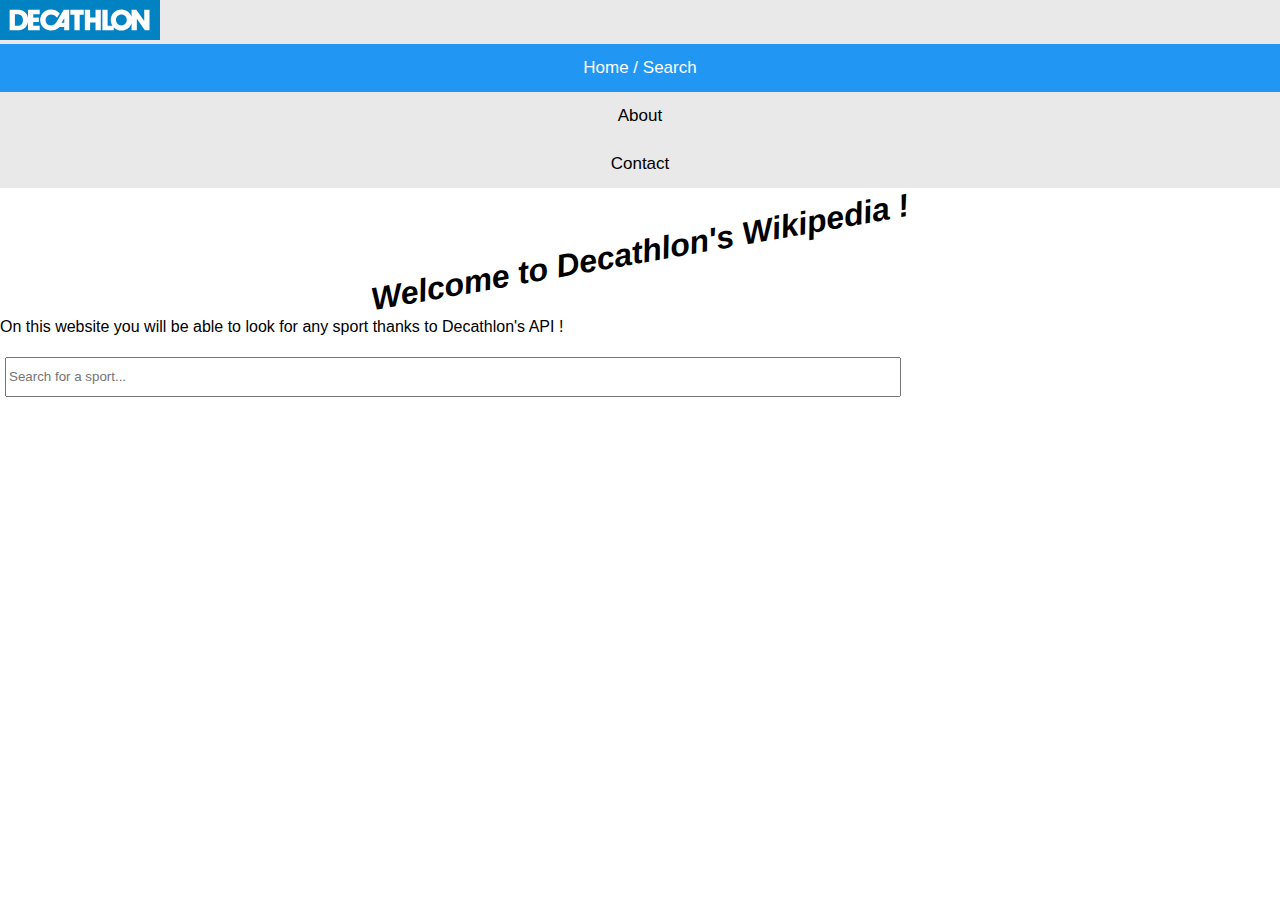
<file: index.html>
<!DOCTYPE html>
<html lang="en">
<meta name="viewport" content="width=device-width, initial-scale=1">

<style>
    * {
        box-sizing: border-box;
    }

    h1 {
        text-align: center;
        transform: rotate(-10deg);
        padding: 25px;
        font-style: italic;
    }

    input.sportSearch {
        margin: 5px;
        width: 70%;
        height: 30px;
        height: 40px;
    }

    ul.epure {
        list-style-type: none;
    }

    body {
        margin: 0;
        font-family: Arial, Helvetica, sans-serif;
    }

    .topnav {
        overflow: hidden;
        background-color: #e9e9e9;
    }

    .topnav a {
        float: none;
        display: block;
        color: black;
        text-align: center;
        padding: 14px 16px;
        text-decoration: none;
        font-size: 17px;
    }

    .topnav a:hover {
        background-color: #ddd;
        color: black;
    }

    .topnav a.active {
        background-color: #2196F3;
        color: white;
    }


    @media screen and (max-width: 600px) {
        .topnav a {
            float: none;
            display: block;
            text-align: left;
            width: 100%;
            margin: 0;
            padding: 14px;
        }
    }
</style>
</head>
<title>
    SportWiki by Decathlon
</title>

<div class="topnav">
    <svg height="40px" viewBox="0 0 200 50" aria-label="Decathlon" role="img">
        <title>Decathlon</title>
        <g id="decathlon-logo" stroke="none" stroke-width="1" fill="none" fill-rule="evenodd">
            <g>
                <polygon id="Mask" fill="#0082C3" points="0 50 200 50 200 0 0 0"></polygon>
                <path
                    d="M74.527071,16.6779432 L74.5871824,16.7553801 L71.2267902,22.1407602 L71.002557,21.8748979 L70.8460776,21.700949 L70.539255,21.3787525 L70.2887046,21.1312369 C69.0363546,19.9259321 66.6358297,18.0780871 63.7352818,18.1375439 C59.9290815,18.2085965 57.0226936,21.325848 57.0226936,24.9547953 C57.0226936,28.1436842 58.9669204,31.6966082 64.1392314,31.7764327 C67.113322,31.8130862 69.1436987,29.7118123 70.1836322,28.1974417 L70.3846431,27.8933918 C70.5039784,27.7066387 70.7838561,27.2462134 71.1752358,26.5953638 L79.674898,12.2866667 L86.5528714,12.2866667 L86.5528714,37.6767251 L80.2228644,37.6767251 L80.2228644,33.8676608 L75.1805945,33.8468248 L74.5072706,33.8509942 L74.3235998,33.858709 L74.2914123,33.8649142 L74.2959289,33.8676608 L74.1598124,34.0180955 L73.9980541,34.1851087 L73.7694056,34.4074517 L73.5771497,34.5846179 L73.3555225,34.7794959 L73.1047092,34.9893808 C71.3357459,36.4326274 67.6334022,38.6960396 62.2447664,38.1735088 C56.8341838,37.6568421 50.2120451,33.3854971 50.2120451,24.8340351 C50.2120451,20.7740936 53.2729877,12.0123977 63.7964597,11.7773099 C70.2757311,11.6338809 74.0171371,16.0367651 74.527071,16.6779432 Z M151.806828,11.7558772 C155.269964,11.7558772 158.547517,13.0839474 161.071324,15.526345 C162.688692,17.0955516 163.833945,18.9380513 164.476033,20.934262 L164.47457,12.2863743 L170.416141,12.2863743 L180.294465,26.3963158 L180.294465,12.2863743 L186.881185,12.2863743 L186.881185,37.6936842 L181.094168,37.6936842 L171.058655,23.5384211 L171.058655,37.6936842 L164.47457,37.6936842 L164.475487,28.9844263 C163.864697,30.9717297 162.802078,32.7568784 161.328329,34.2509064 C158.810084,36.8365789 155.381196,38.2389181 151.769653,38.2389181 C147.984791,38.2389181 144.740588,36.9068625 142.198981,34.3055955 L142.199356,37.6936842 L127.989697,37.6936842 L127.989697,12.2910526 L134.527826,12.2910526 L134.527826,32.0799415 L140.436099,32.0812283 C139.101501,29.9643233 138.427608,27.515233 138.427608,24.732193 C138.427608,21.2096784 139.806598,17.9710819 142.362018,15.4938889 C144.914804,13.0117251 148.120934,11.7558772 151.806828,11.7558772 Z M21.2259697,12.2866082 C25.4943703,12.2866082 28.4777429,12.8202339 31.2769964,15.3216959 C33.2874427,17.1134282 34.5586383,19.5436013 35.0146705,22.5223167 L35.0132665,12.2866082 L49.6394612,12.2866082 L49.6394612,17.8759649 L41.5929612,17.8850292 L41.5929612,22.0359064 L48.560506,22.0297661 L48.560506,27.4935088 L41.5929612,27.5005263 L41.5929612,32.1054971 L49.6394612,32.1054971 L49.6394612,37.6765497 L35.0132665,37.6765497 L35.0151902,27.5477124 C34.5656005,30.3264025 33.3179492,32.6755167 31.3068535,34.5491813 C28.4393969,37.188655 25.9071014,37.6936257 22.1266602,37.6936257 L12.0381658,37.6936257 L12.0381658,12.2866082 L21.2259697,12.2866082 Z M104.712103,12.2764327 L104.712103,18.3504094 L99.6088731,18.3504094 L99.6088731,37.6936842 L93.0338619,37.6936842 L93.0338619,18.3504094 L87.9259487,18.3504094 L87.9259487,12.2764327 L104.712103,12.2764327 Z M112.640813,12.2840351 L112.640813,21.9322807 L119.407554,21.9322807 L119.407554,12.2840351 L125.982566,12.2840351 L125.982566,37.6936842 L119.407554,37.6936842 L119.407554,27.9717544 L112.640813,27.9717544 L112.640813,37.6936842 L106.068729,37.6936842 L106.068729,12.2840351 L112.640813,12.2840351 Z M21.2259697,17.7500585 L18.6152261,17.7500585 L18.6152261,32.1138012 L21.2558269,32.1138012 C26.2879263,32.1138012 28.6662527,29.9032749 28.6662527,24.9035673 C28.6662527,20.3287135 26.055509,17.7500585 21.2259697,17.7500585 Z M151.84371,18.077807 C147.983943,18.077807 144.951687,21.0649415 144.951687,24.8011988 C144.951687,28.8289766 148.194992,31.9096784 151.769653,31.9096784 C155.492722,31.9096784 158.521758,28.9652339 158.521758,24.8011988 C158.521758,21.0649415 155.492722,18.077807 151.84371,18.077807 Z M80.3531235,22.8062573 L76.9608252,28.5562573 L80.3531235,28.5562573 L80.3531235,22.8062573 Z"
                    id="typo" fill="#FEFEFE"></path>
            </g>
        </g>
    </svg>
    <a class="active" href="index.html">Home / Search</a>
    <a href="about.html">About</a>
    <a href="contact.html">Contact</a>
</div>

</head>

<body>

    <h1>Welcome to Decathlon's Wikipedia !</h1>
    <p>On this website you will be able to look for any sport thanks to Decathlon's API !</p>
    <input class="sportSearch" type="text" id="mySearch" onkeyup="searchFunction()" /*onclick="afficheResultats()" */
        placeholder="Search for a sport...">
    <p id="demo"></p>
    <ul id="resultatDeRecherche" class="epure"></ul>

    <script>

        // API for get requests (DEBUG)
        let fetchRes = fetch(
            "https://sports.api.decathlon.com/sports");
        fetchRes.then(res =>
            res.json()).then(d => {
                console.log(d)
            })// Debug fonction only


        fetch('https://sports.api.decathlon.com/sports')
            .then(function (response) {
                return response.json();
            })
            .then(function (data) {
                var ul = document.getElementById("resultatDeRecherche");
                for (let i = 0; i < 698; i++) {
                    //document.getElementById("demo").innerHTML = data.data[i].attributes.name;
                    var nomsport = data.data[i].attributes.name;
                    var imgsport = data.data[i].attributes.icon;
                    var descsport = data.data[i].attributes.description;
                    var idsport = data.data[i].id;

                    var img = document.createElement('img');
                    var li = document.createElement('li');
                    var nom = document.createElement('p');
                    var desc = document.createElement('p');
                    var link = document.createElement('a');

                    img.id = idsport + 'img';
                    nom.id = idsport + 'nom';
                    desc.id = idsport + 'desc';
                    link.id = idsport + 'link';
                    li.id = idsport;

                    img.width = "50";
                    img.height = "50";
                    img.style = "vertical-align:middle";
                    img.src = imgsport;//url image pour src
                    img.alt = nomsport + ' image';

                    desc.append(descsport);
                    desc.style.display = 'none';
                    desc.style.margin = "0px";
                    desc.style.padding = "5px";
                    desc.style.background = "#BEDEEF"
                    desc.style.borderRadius = "6px";

                    nom.append(nomsport);
                    nom.style.display = "inline";
                    nom.style.padding = "3px";
                    nom.style.borderRadius = "6px";
                    nom.style.background = "#BEDEEF";
                    nom.style.fontSize = "22px";

                    link.append("Explore more !");
                    link.style.display = 'none'
                    link.style.position = "absolute";
                    link.style.bottom = "3px";
                    link.style.right = "5px";
                    link.style.margin = "0px";
                    link.style.padding = "5px";
                    link.style.background = "#BEDEEF"
                    link.style.borderRadius = "6px";
                    link.href = "sports.html?sportid="+idsport;


                    li.append(img);//Image dans li
                    li.append(nom);
                    li.append(desc);
                    li.append(link);

                    li.onclick = markSelection;
                    li.style.cursor = "pointer";
                    li.style.borderRadius = "6px";
                    li.style.margin = "3px";
                    li.style.padding = "3px";
                    li.style.background = "#7EBEE0";
                    li.style.position = "relative";

                    ul.appendChild(li);//Li dans ul
                }
            })
            .catch(function (err) {
                console.log('error: ' + err);
            });

        function searchFunction() {
            // Declare variables
            var input, filter, ul, li, a, i;
            input = document.getElementById("mySearch");
            filter = input.value.toUpperCase();
            ul = document.getElementById("resultatDeRecherche");
            li = ul.getElementsByTagName("li");

            // Loop through all list items, and hide those who don't match the search query
            for (i = 0; i < li.length; i++) {
                if (li[i].innerHTML.toUpperCase().indexOf(filter) > -1) {
                    li[i].style.display = "";
                } else {
                    li[i].style.display = "none";
                }
            }
        }
        function markSelection() {
            var desc = document.getElementById(this.id + 'desc');
            var link = document.getElementById(this.id + 'link');
            if (desc.style.display === 'none') {
                desc.style.display = 'block';
                link.style.display = 'block';
                this.style.paddingBottom = "35px";

            } else {
                desc.style.display = 'none';
                link.style.display = 'none';
                this.style.paddingBottom = "0px";
            }
        }

        function afficheResultats() {
            var res = document.getElementById("resultatDeRecherche");
            if (res.style.display === 'none') {
                res.style.display = 'block';
            } else {
                res.style.display = 'none';
            }
        }
    </script>

</body>

</html>
</file>
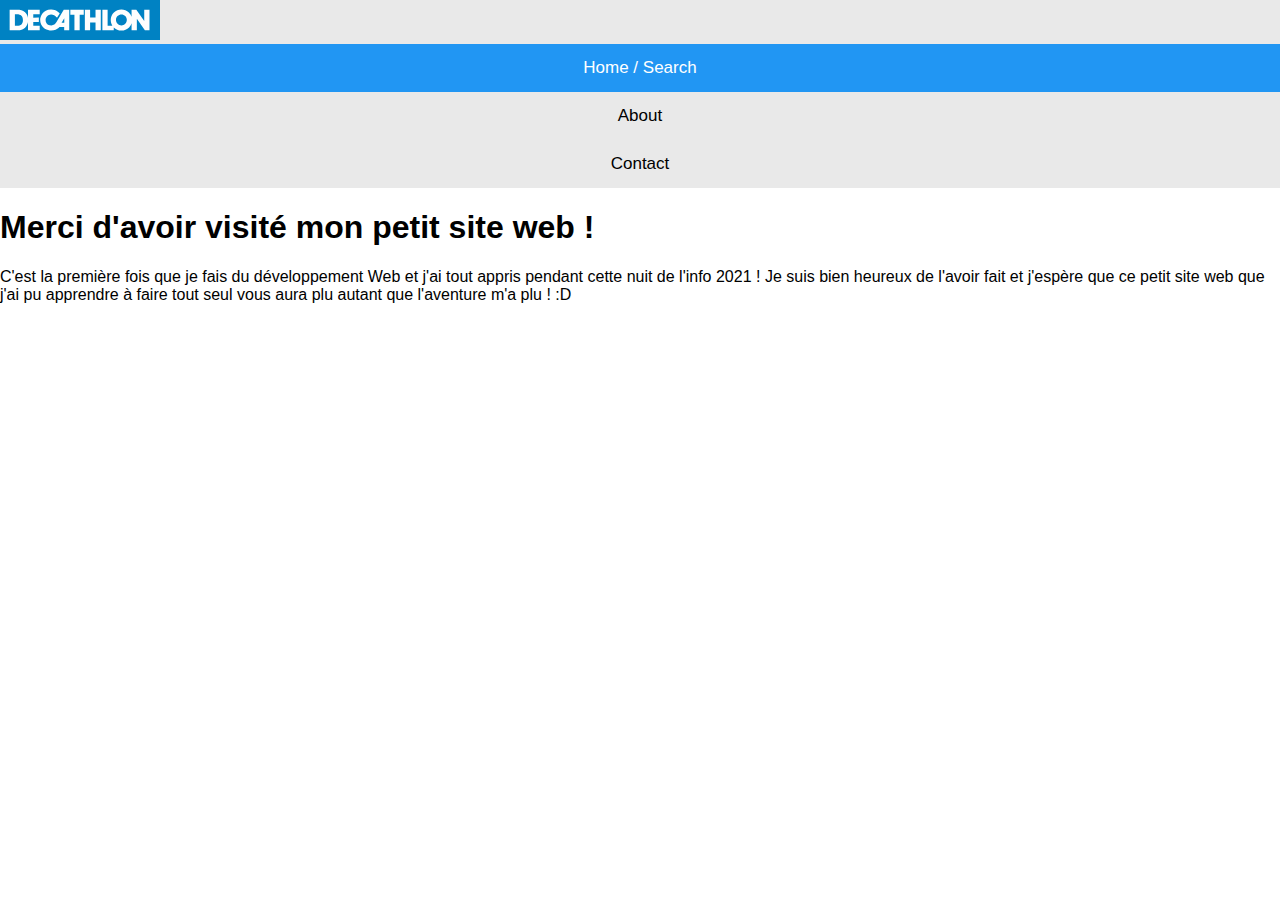
<file: about.html>
<!DOCTYPE html>
<html lang="en">
<meta name="viewport" content="width=device-width, initial-scale=1">

<style>
    * {
        box-sizing: border-box;
    }

    body {
        margin: 0;
        font-family: Arial, Helvetica, sans-serif;
    }

    .topnav {
        overflow: hidden;
        background-color: #e9e9e9;
    }

    .topnav a {
        float: none;
        display: block;
        color: black;
        text-align: center;
        padding: 14px 16px;
        text-decoration: none;
        font-size: 17px;
    }

    .topnav a:hover {
        background-color: #ddd;
        color: black;
    }

    .topnav a.active {
        background-color: #2196F3;
        color: white;
    }


    @media screen and (max-width: 600px) {
        .topnav a {
            float: none;
            display: block;
            text-align: left;
            width: 100%;
            margin: 0;
            padding: 14px;
        }
    }
</style>
</head>

<div class="topnav">
    <svg height="40px" viewBox="0 0 200 50" aria-label="Decathlon" role="img">
        <title>Decathlon</title>
        <g id="decathlon-logo" stroke="none" stroke-width="1" fill="none" fill-rule="evenodd">
            <g>
                <polygon id="Mask" fill="#0082C3" points="0 50 200 50 200 0 0 0"></polygon>
                <path
                    d="M74.527071,16.6779432 L74.5871824,16.7553801 L71.2267902,22.1407602 L71.002557,21.8748979 L70.8460776,21.700949 L70.539255,21.3787525 L70.2887046,21.1312369 C69.0363546,19.9259321 66.6358297,18.0780871 63.7352818,18.1375439 C59.9290815,18.2085965 57.0226936,21.325848 57.0226936,24.9547953 C57.0226936,28.1436842 58.9669204,31.6966082 64.1392314,31.7764327 C67.113322,31.8130862 69.1436987,29.7118123 70.1836322,28.1974417 L70.3846431,27.8933918 C70.5039784,27.7066387 70.7838561,27.2462134 71.1752358,26.5953638 L79.674898,12.2866667 L86.5528714,12.2866667 L86.5528714,37.6767251 L80.2228644,37.6767251 L80.2228644,33.8676608 L75.1805945,33.8468248 L74.5072706,33.8509942 L74.3235998,33.858709 L74.2914123,33.8649142 L74.2959289,33.8676608 L74.1598124,34.0180955 L73.9980541,34.1851087 L73.7694056,34.4074517 L73.5771497,34.5846179 L73.3555225,34.7794959 L73.1047092,34.9893808 C71.3357459,36.4326274 67.6334022,38.6960396 62.2447664,38.1735088 C56.8341838,37.6568421 50.2120451,33.3854971 50.2120451,24.8340351 C50.2120451,20.7740936 53.2729877,12.0123977 63.7964597,11.7773099 C70.2757311,11.6338809 74.0171371,16.0367651 74.527071,16.6779432 Z M151.806828,11.7558772 C155.269964,11.7558772 158.547517,13.0839474 161.071324,15.526345 C162.688692,17.0955516 163.833945,18.9380513 164.476033,20.934262 L164.47457,12.2863743 L170.416141,12.2863743 L180.294465,26.3963158 L180.294465,12.2863743 L186.881185,12.2863743 L186.881185,37.6936842 L181.094168,37.6936842 L171.058655,23.5384211 L171.058655,37.6936842 L164.47457,37.6936842 L164.475487,28.9844263 C163.864697,30.9717297 162.802078,32.7568784 161.328329,34.2509064 C158.810084,36.8365789 155.381196,38.2389181 151.769653,38.2389181 C147.984791,38.2389181 144.740588,36.9068625 142.198981,34.3055955 L142.199356,37.6936842 L127.989697,37.6936842 L127.989697,12.2910526 L134.527826,12.2910526 L134.527826,32.0799415 L140.436099,32.0812283 C139.101501,29.9643233 138.427608,27.515233 138.427608,24.732193 C138.427608,21.2096784 139.806598,17.9710819 142.362018,15.4938889 C144.914804,13.0117251 148.120934,11.7558772 151.806828,11.7558772 Z M21.2259697,12.2866082 C25.4943703,12.2866082 28.4777429,12.8202339 31.2769964,15.3216959 C33.2874427,17.1134282 34.5586383,19.5436013 35.0146705,22.5223167 L35.0132665,12.2866082 L49.6394612,12.2866082 L49.6394612,17.8759649 L41.5929612,17.8850292 L41.5929612,22.0359064 L48.560506,22.0297661 L48.560506,27.4935088 L41.5929612,27.5005263 L41.5929612,32.1054971 L49.6394612,32.1054971 L49.6394612,37.6765497 L35.0132665,37.6765497 L35.0151902,27.5477124 C34.5656005,30.3264025 33.3179492,32.6755167 31.3068535,34.5491813 C28.4393969,37.188655 25.9071014,37.6936257 22.1266602,37.6936257 L12.0381658,37.6936257 L12.0381658,12.2866082 L21.2259697,12.2866082 Z M104.712103,12.2764327 L104.712103,18.3504094 L99.6088731,18.3504094 L99.6088731,37.6936842 L93.0338619,37.6936842 L93.0338619,18.3504094 L87.9259487,18.3504094 L87.9259487,12.2764327 L104.712103,12.2764327 Z M112.640813,12.2840351 L112.640813,21.9322807 L119.407554,21.9322807 L119.407554,12.2840351 L125.982566,12.2840351 L125.982566,37.6936842 L119.407554,37.6936842 L119.407554,27.9717544 L112.640813,27.9717544 L112.640813,37.6936842 L106.068729,37.6936842 L106.068729,12.2840351 L112.640813,12.2840351 Z M21.2259697,17.7500585 L18.6152261,17.7500585 L18.6152261,32.1138012 L21.2558269,32.1138012 C26.2879263,32.1138012 28.6662527,29.9032749 28.6662527,24.9035673 C28.6662527,20.3287135 26.055509,17.7500585 21.2259697,17.7500585 Z M151.84371,18.077807 C147.983943,18.077807 144.951687,21.0649415 144.951687,24.8011988 C144.951687,28.8289766 148.194992,31.9096784 151.769653,31.9096784 C155.492722,31.9096784 158.521758,28.9652339 158.521758,24.8011988 C158.521758,21.0649415 155.492722,18.077807 151.84371,18.077807 Z M80.3531235,22.8062573 L76.9608252,28.5562573 L80.3531235,28.5562573 L80.3531235,22.8062573 Z"
                    id="typo" fill="#FEFEFE"></path>
            </g>
        </g>
    </svg>
    <a class="active" href="index.html">Home / Search</a>
    <a href="about.html">About</a>
    <a href="contact.html">Contact</a>
</div>

</head>

<body>
    <h1>
        Merci d'avoir visité mon petit site web !
    </h1>

    <p>
        C'est la première fois que je fais du développement Web et j'ai tout appris pendant cette nuit de l'info 2021 ! Je suis bien heureux de l'avoir fait et j'espère que ce petit site web que j'ai pu apprendre à faire tout seul vous aura plu autant que l'aventure m'a plu ! :D    </p>

</body>

</html>
</file>
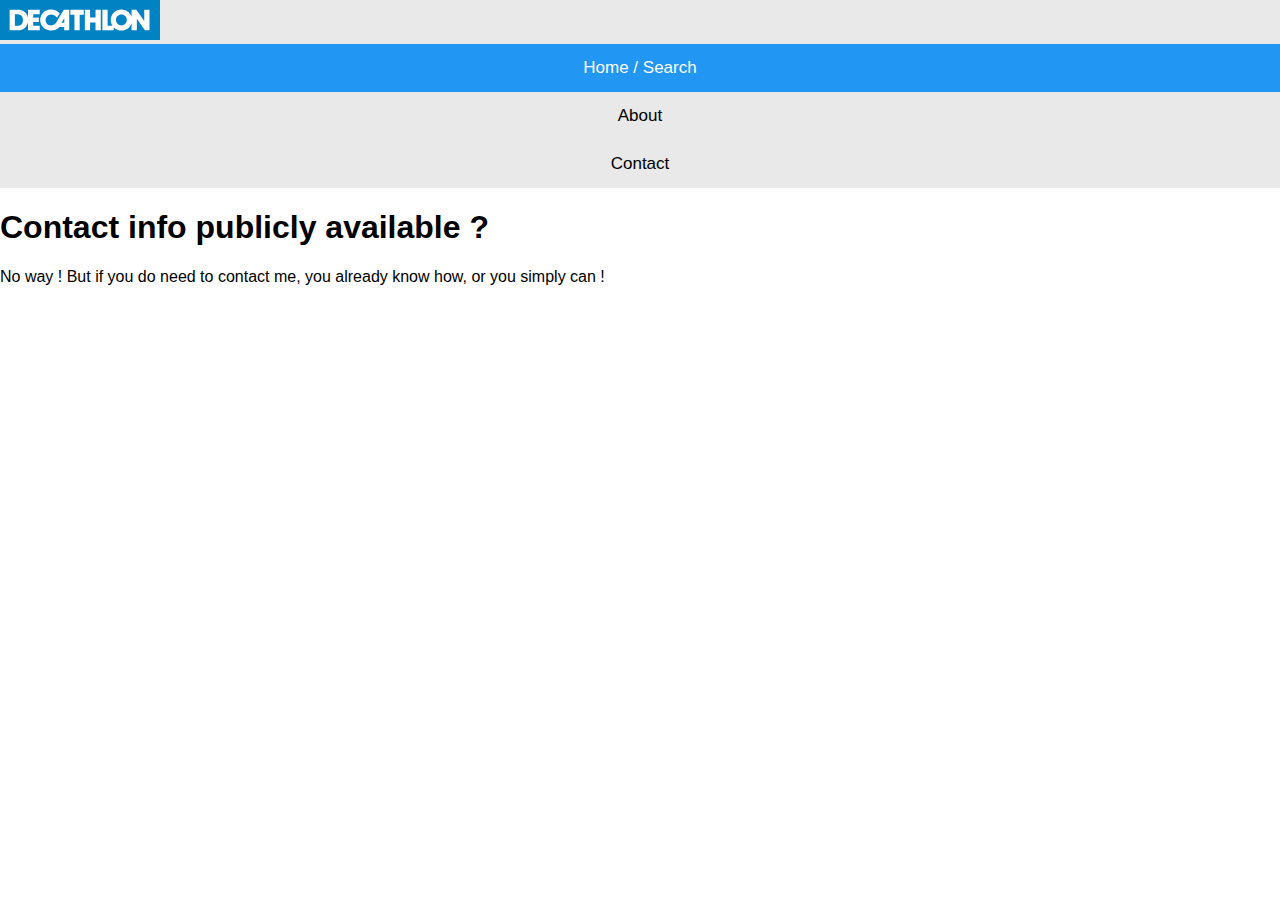
<file: contact.html>
<!DOCTYPE html>
<html lang="en">
<meta name="viewport" content="width=device-width, initial-scale=1">

<style>
    * {
        box-sizing: border-box;
    }

    body {
        margin: 0;
        font-family: Arial, Helvetica, sans-serif;
    }

    .topnav {
        overflow: hidden;
        background-color: #e9e9e9;
    }

    .topnav a {
        float: none;
        display: block;
        color: black;
        text-align: center;
        padding: 14px 16px;
        text-decoration: none;
        font-size: 17px;
    }

    .topnav a:hover {
        background-color: #ddd;
        color: black;
    }

    .topnav a.active {
        background-color: #2196F3;
        color: white;
    }


    @media screen and (max-width: 600px) {
        .topnav a {
            float: none;
            display: block;
            text-align: left;
            width: 100%;
            margin: 0;
            padding: 14px;
        }
    }
</style>
</head>

<div class="topnav">
    <svg height="40px" viewBox="0 0 200 50" aria-label="Decathlon" role="img">
        <title>Decathlon</title>
        <g id="decathlon-logo" stroke="none" stroke-width="1" fill="none" fill-rule="evenodd">
            <g>
                <polygon id="Mask" fill="#0082C3" points="0 50 200 50 200 0 0 0"></polygon>
                <path
                    d="M74.527071,16.6779432 L74.5871824,16.7553801 L71.2267902,22.1407602 L71.002557,21.8748979 L70.8460776,21.700949 L70.539255,21.3787525 L70.2887046,21.1312369 C69.0363546,19.9259321 66.6358297,18.0780871 63.7352818,18.1375439 C59.9290815,18.2085965 57.0226936,21.325848 57.0226936,24.9547953 C57.0226936,28.1436842 58.9669204,31.6966082 64.1392314,31.7764327 C67.113322,31.8130862 69.1436987,29.7118123 70.1836322,28.1974417 L70.3846431,27.8933918 C70.5039784,27.7066387 70.7838561,27.2462134 71.1752358,26.5953638 L79.674898,12.2866667 L86.5528714,12.2866667 L86.5528714,37.6767251 L80.2228644,37.6767251 L80.2228644,33.8676608 L75.1805945,33.8468248 L74.5072706,33.8509942 L74.3235998,33.858709 L74.2914123,33.8649142 L74.2959289,33.8676608 L74.1598124,34.0180955 L73.9980541,34.1851087 L73.7694056,34.4074517 L73.5771497,34.5846179 L73.3555225,34.7794959 L73.1047092,34.9893808 C71.3357459,36.4326274 67.6334022,38.6960396 62.2447664,38.1735088 C56.8341838,37.6568421 50.2120451,33.3854971 50.2120451,24.8340351 C50.2120451,20.7740936 53.2729877,12.0123977 63.7964597,11.7773099 C70.2757311,11.6338809 74.0171371,16.0367651 74.527071,16.6779432 Z M151.806828,11.7558772 C155.269964,11.7558772 158.547517,13.0839474 161.071324,15.526345 C162.688692,17.0955516 163.833945,18.9380513 164.476033,20.934262 L164.47457,12.2863743 L170.416141,12.2863743 L180.294465,26.3963158 L180.294465,12.2863743 L186.881185,12.2863743 L186.881185,37.6936842 L181.094168,37.6936842 L171.058655,23.5384211 L171.058655,37.6936842 L164.47457,37.6936842 L164.475487,28.9844263 C163.864697,30.9717297 162.802078,32.7568784 161.328329,34.2509064 C158.810084,36.8365789 155.381196,38.2389181 151.769653,38.2389181 C147.984791,38.2389181 144.740588,36.9068625 142.198981,34.3055955 L142.199356,37.6936842 L127.989697,37.6936842 L127.989697,12.2910526 L134.527826,12.2910526 L134.527826,32.0799415 L140.436099,32.0812283 C139.101501,29.9643233 138.427608,27.515233 138.427608,24.732193 C138.427608,21.2096784 139.806598,17.9710819 142.362018,15.4938889 C144.914804,13.0117251 148.120934,11.7558772 151.806828,11.7558772 Z M21.2259697,12.2866082 C25.4943703,12.2866082 28.4777429,12.8202339 31.2769964,15.3216959 C33.2874427,17.1134282 34.5586383,19.5436013 35.0146705,22.5223167 L35.0132665,12.2866082 L49.6394612,12.2866082 L49.6394612,17.8759649 L41.5929612,17.8850292 L41.5929612,22.0359064 L48.560506,22.0297661 L48.560506,27.4935088 L41.5929612,27.5005263 L41.5929612,32.1054971 L49.6394612,32.1054971 L49.6394612,37.6765497 L35.0132665,37.6765497 L35.0151902,27.5477124 C34.5656005,30.3264025 33.3179492,32.6755167 31.3068535,34.5491813 C28.4393969,37.188655 25.9071014,37.6936257 22.1266602,37.6936257 L12.0381658,37.6936257 L12.0381658,12.2866082 L21.2259697,12.2866082 Z M104.712103,12.2764327 L104.712103,18.3504094 L99.6088731,18.3504094 L99.6088731,37.6936842 L93.0338619,37.6936842 L93.0338619,18.3504094 L87.9259487,18.3504094 L87.9259487,12.2764327 L104.712103,12.2764327 Z M112.640813,12.2840351 L112.640813,21.9322807 L119.407554,21.9322807 L119.407554,12.2840351 L125.982566,12.2840351 L125.982566,37.6936842 L119.407554,37.6936842 L119.407554,27.9717544 L112.640813,27.9717544 L112.640813,37.6936842 L106.068729,37.6936842 L106.068729,12.2840351 L112.640813,12.2840351 Z M21.2259697,17.7500585 L18.6152261,17.7500585 L18.6152261,32.1138012 L21.2558269,32.1138012 C26.2879263,32.1138012 28.6662527,29.9032749 28.6662527,24.9035673 C28.6662527,20.3287135 26.055509,17.7500585 21.2259697,17.7500585 Z M151.84371,18.077807 C147.983943,18.077807 144.951687,21.0649415 144.951687,24.8011988 C144.951687,28.8289766 148.194992,31.9096784 151.769653,31.9096784 C155.492722,31.9096784 158.521758,28.9652339 158.521758,24.8011988 C158.521758,21.0649415 155.492722,18.077807 151.84371,18.077807 Z M80.3531235,22.8062573 L76.9608252,28.5562573 L80.3531235,28.5562573 L80.3531235,22.8062573 Z"
                    id="typo" fill="#FEFEFE"></path>
            </g>
        </g>
    </svg>
    <a class="active" href="index.html">Home / Search</a>
    <a href="about.html">About</a>
    <a href="contact.html">Contact</a>
</div>

</head>

<body>
    <h1>
        Contact info publicly available ? </h1>

    <p>
        No way ! But if you do need to contact me, you already know how, or you simply can !
    </p>

</body>

</html>
</file>
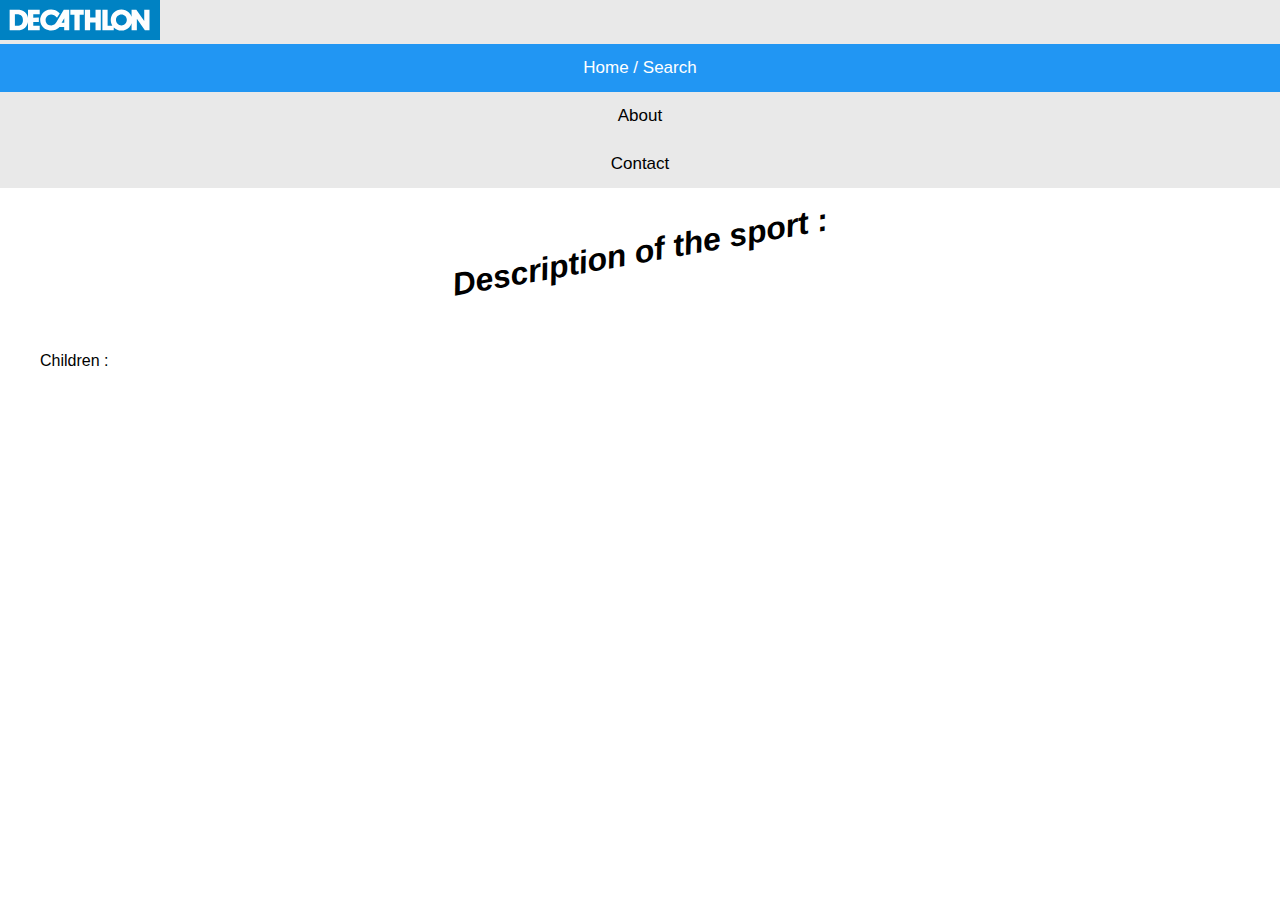
<file: sports.html>
<!DOCTYPE html>
<html lang="en">
<meta name="viewport" content="width=device-width, initial-scale=1">

<style>
    * {
        box-sizing: border-box;
    }

    h1 {
        text-align: center;
        transform: rotate(-10deg);
        padding: 25px;
        font-style: italic;
    }

    ul.epure {
        list-style-type: none;
    }

    body {
        margin: 0;
        font-family: Arial, Helvetica, sans-serif;
    }

    .topnav {
        overflow: hidden;
        background-color: #e9e9e9;
    }

    .topnav a {
        float: none;
        display: block;
        color: black;
        text-align: center;
        padding: 14px 16px;
        text-decoration: none;
        font-size: 17px;
    }

    .topnav a:hover {
        background-color: #ddd;
        color: black;
    }

    .topnav a.active {
        background-color: #2196F3;
        color: white;
    }


    @media screen and (max-width: 600px) {
        .topnav a {
            float: none;
            display: block;
            text-align: left;
            width: 100%;
            margin: 0;
            padding: 14px;
        }
    }
</style>
</head>

<div class="topnav">
    <svg height="40px" viewBox="0 0 200 50" aria-label="Decathlon" role="img">
        <title>Decathlon</title>
        <g id="decathlon-logo" stroke="none" stroke-width="1" fill="none" fill-rule="evenodd">
            <g>
                <polygon id="Mask" fill="#0082C3" points="0 50 200 50 200 0 0 0"></polygon>
                <path
                    d="M74.527071,16.6779432 L74.5871824,16.7553801 L71.2267902,22.1407602 L71.002557,21.8748979 L70.8460776,21.700949 L70.539255,21.3787525 L70.2887046,21.1312369 C69.0363546,19.9259321 66.6358297,18.0780871 63.7352818,18.1375439 C59.9290815,18.2085965 57.0226936,21.325848 57.0226936,24.9547953 C57.0226936,28.1436842 58.9669204,31.6966082 64.1392314,31.7764327 C67.113322,31.8130862 69.1436987,29.7118123 70.1836322,28.1974417 L70.3846431,27.8933918 C70.5039784,27.7066387 70.7838561,27.2462134 71.1752358,26.5953638 L79.674898,12.2866667 L86.5528714,12.2866667 L86.5528714,37.6767251 L80.2228644,37.6767251 L80.2228644,33.8676608 L75.1805945,33.8468248 L74.5072706,33.8509942 L74.3235998,33.858709 L74.2914123,33.8649142 L74.2959289,33.8676608 L74.1598124,34.0180955 L73.9980541,34.1851087 L73.7694056,34.4074517 L73.5771497,34.5846179 L73.3555225,34.7794959 L73.1047092,34.9893808 C71.3357459,36.4326274 67.6334022,38.6960396 62.2447664,38.1735088 C56.8341838,37.6568421 50.2120451,33.3854971 50.2120451,24.8340351 C50.2120451,20.7740936 53.2729877,12.0123977 63.7964597,11.7773099 C70.2757311,11.6338809 74.0171371,16.0367651 74.527071,16.6779432 Z M151.806828,11.7558772 C155.269964,11.7558772 158.547517,13.0839474 161.071324,15.526345 C162.688692,17.0955516 163.833945,18.9380513 164.476033,20.934262 L164.47457,12.2863743 L170.416141,12.2863743 L180.294465,26.3963158 L180.294465,12.2863743 L186.881185,12.2863743 L186.881185,37.6936842 L181.094168,37.6936842 L171.058655,23.5384211 L171.058655,37.6936842 L164.47457,37.6936842 L164.475487,28.9844263 C163.864697,30.9717297 162.802078,32.7568784 161.328329,34.2509064 C158.810084,36.8365789 155.381196,38.2389181 151.769653,38.2389181 C147.984791,38.2389181 144.740588,36.9068625 142.198981,34.3055955 L142.199356,37.6936842 L127.989697,37.6936842 L127.989697,12.2910526 L134.527826,12.2910526 L134.527826,32.0799415 L140.436099,32.0812283 C139.101501,29.9643233 138.427608,27.515233 138.427608,24.732193 C138.427608,21.2096784 139.806598,17.9710819 142.362018,15.4938889 C144.914804,13.0117251 148.120934,11.7558772 151.806828,11.7558772 Z M21.2259697,12.2866082 C25.4943703,12.2866082 28.4777429,12.8202339 31.2769964,15.3216959 C33.2874427,17.1134282 34.5586383,19.5436013 35.0146705,22.5223167 L35.0132665,12.2866082 L49.6394612,12.2866082 L49.6394612,17.8759649 L41.5929612,17.8850292 L41.5929612,22.0359064 L48.560506,22.0297661 L48.560506,27.4935088 L41.5929612,27.5005263 L41.5929612,32.1054971 L49.6394612,32.1054971 L49.6394612,37.6765497 L35.0132665,37.6765497 L35.0151902,27.5477124 C34.5656005,30.3264025 33.3179492,32.6755167 31.3068535,34.5491813 C28.4393969,37.188655 25.9071014,37.6936257 22.1266602,37.6936257 L12.0381658,37.6936257 L12.0381658,12.2866082 L21.2259697,12.2866082 Z M104.712103,12.2764327 L104.712103,18.3504094 L99.6088731,18.3504094 L99.6088731,37.6936842 L93.0338619,37.6936842 L93.0338619,18.3504094 L87.9259487,18.3504094 L87.9259487,12.2764327 L104.712103,12.2764327 Z M112.640813,12.2840351 L112.640813,21.9322807 L119.407554,21.9322807 L119.407554,12.2840351 L125.982566,12.2840351 L125.982566,37.6936842 L119.407554,37.6936842 L119.407554,27.9717544 L112.640813,27.9717544 L112.640813,37.6936842 L106.068729,37.6936842 L106.068729,12.2840351 L112.640813,12.2840351 Z M21.2259697,17.7500585 L18.6152261,17.7500585 L18.6152261,32.1138012 L21.2558269,32.1138012 C26.2879263,32.1138012 28.6662527,29.9032749 28.6662527,24.9035673 C28.6662527,20.3287135 26.055509,17.7500585 21.2259697,17.7500585 Z M151.84371,18.077807 C147.983943,18.077807 144.951687,21.0649415 144.951687,24.8011988 C144.951687,28.8289766 148.194992,31.9096784 151.769653,31.9096784 C155.492722,31.9096784 158.521758,28.9652339 158.521758,24.8011988 C158.521758,21.0649415 155.492722,18.077807 151.84371,18.077807 Z M80.3531235,22.8062573 L76.9608252,28.5562573 L80.3531235,28.5562573 L80.3531235,22.8062573 Z"
                    id="typo" fill="#FEFEFE"></path>
            </g>
        </g>
    </svg>
    <a class="active" href="index.html">Home / Search</a>
    <a href="about.html">About</a>
    <a href="contact.html">Contact</a>
</div>

</head>

<body>
    <h1>
        Description of the sport :
    </h1>
    <h2 id="titre">

    </h2>
    <p id="description">

    </p>
    <img id="sportImage">
    </img>

    <ul id="children" class="epure">
        Children :
    </ul>

    <script>
        const urlParams = new URLSearchParams(window.location.search);
        var sportid = urlParams.get('sportid');

        fetch('https://sports.api.decathlon.com/sports')
            .then(function (response) {
                return response.json();
            })
            .then(function (data) {
                var ul = document.getElementById("children");
                for (let i = 0; i < 698; i++) {
                    if (data.data[i].id == sportid) {
                        var nomsport = data.data[i].attributes.name;
                        var imgsport = data.data[i].relationships.images.data[0].url;
                        var descsport = data.data[i].attributes.description;

                        var nom = document.createElement('h2');
                        var img = document.createElement('img');
                        var desc = document.createElement('p');

                        document.getElementById("titre").innerHTML = nomsport;
                        document.getElementById("sportImage").src = imgsport;//url image pour src
                        document.getElementById("description").innerHTML = descsport;
                        img.alt = nomsport + ' image';

                        for (let j = 0; j < data.data[i].relationships.children.length; j++) {
                            var img = document.createElement('img');
                            var li = document.createElement('li');
                            var nom = document.createElement('p');
                            var link = document.createElement('a');

                            img.width = "50";
                            img.height = "50";
                            img.style = "vertical-align:middle";
                            img.src = imgsport;//url image pour src
                            img.alt = nomsport + ' image';

                            nom.append(nomsport);
                            nom.style.display = "inline";
                            nom.style.padding = "3px";
                            nom.style.borderRadius = "6px";
                            nom.style.background = "#BEDEEF";
                            nom.style.fontSize = "22px";

                            link.append("More information...");
                            link.style.position = "absolute";
                            link.style.bottom = "3px";
                            link.style.right = "5px";
                            link.style.margin = "0px";
                            link.style.padding = "5px";
                            link.style.background = "#BEDEEF"
                            link.style.borderRadius = "6px";
                            link.href = "sports.html?sportid=" + data.data[i].relationships.children[j].data.id;


                            li.append(img);//Image dans li
                            li.append(nom);
                            li.append(desc);
                            li.append(link);

                            li.style.cursor = "pointer";
                            li.style.borderRadius = "6px";
                            li.style.margin = "3px";
                            li.style.padding = "3px";
                            li.style.background = "#7EBEE0";
                            li.style.position = "relative";

                            ul.appendChild(li);

                        }

                    }
                }

            })
            .catch(function (err) {
                console.log('error: ' + err);
            })
    </script>

</body>

</html>
</file>
